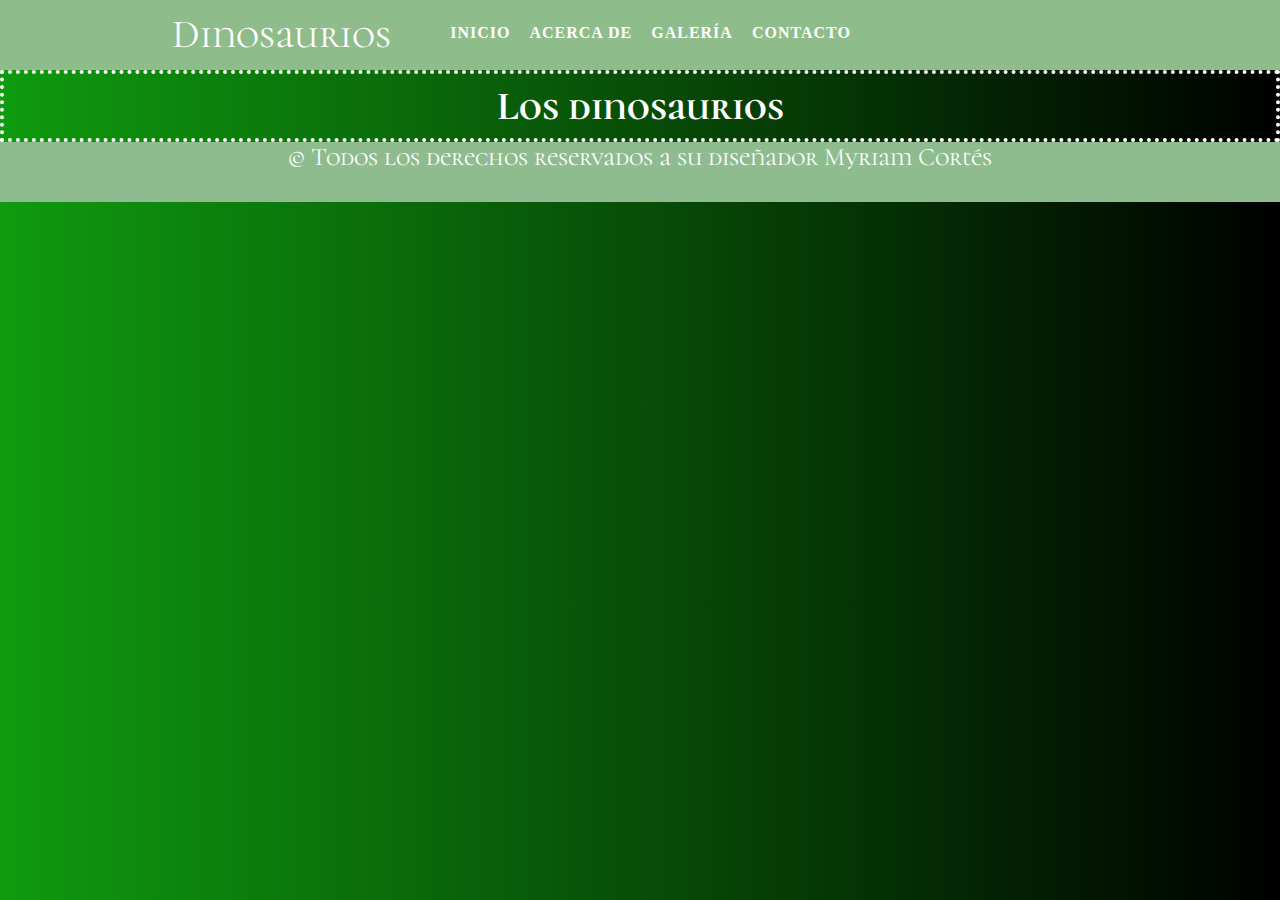
<file: contacto.html>
<!DOCTYPE html>
<html lang="en" dir="ltr">
  <head>
    <meta charset="utf-8">
	<title>Servicios</title>
	<link rel="stylesheet" href="styles.css">
	<link rel="preconnect" href="https://fonts.gstatic.com">
	<link href="https://fonts.googleapis.com/css2?family=Chango&family=Cormorant+Unicase:wght@500&family=Courgette&display=swap" rel="stylesheet">
	<link rel="preconnect" href="https://fonts.gstatic.com">
	<link href="https://fonts.googleapis.com/css2?family=Courgette&display=swap" rel="stylesheet">
</head>
<body>
        <header>
                <div class="ancho">
                   <div class="logo">
                        <p><a href="index.html">Dinosaurios</a></p>

                   </div>
                         <nav>
                               <ul>
                                    <li><a href="index.html">Inicio</a></li>
                                    <li><a href="acercade.html">Acerca De</a></li>
                                    <li><a href="Galería.html">Galería</a></li>
                                    <li><a href="contacto.html">Contacto</a></li>
                               </ul>  
                         </nav>
                </div>
        </header>
                                  <h1>Los dinosaurios</h1>
                       




              <footer>
                        <div class="bloque2">
                           <p> © Todos los derechos reservados a su diseñador Myriam Cortés</p>
                        </div>
              </footer>
</body>
</html>
</file>
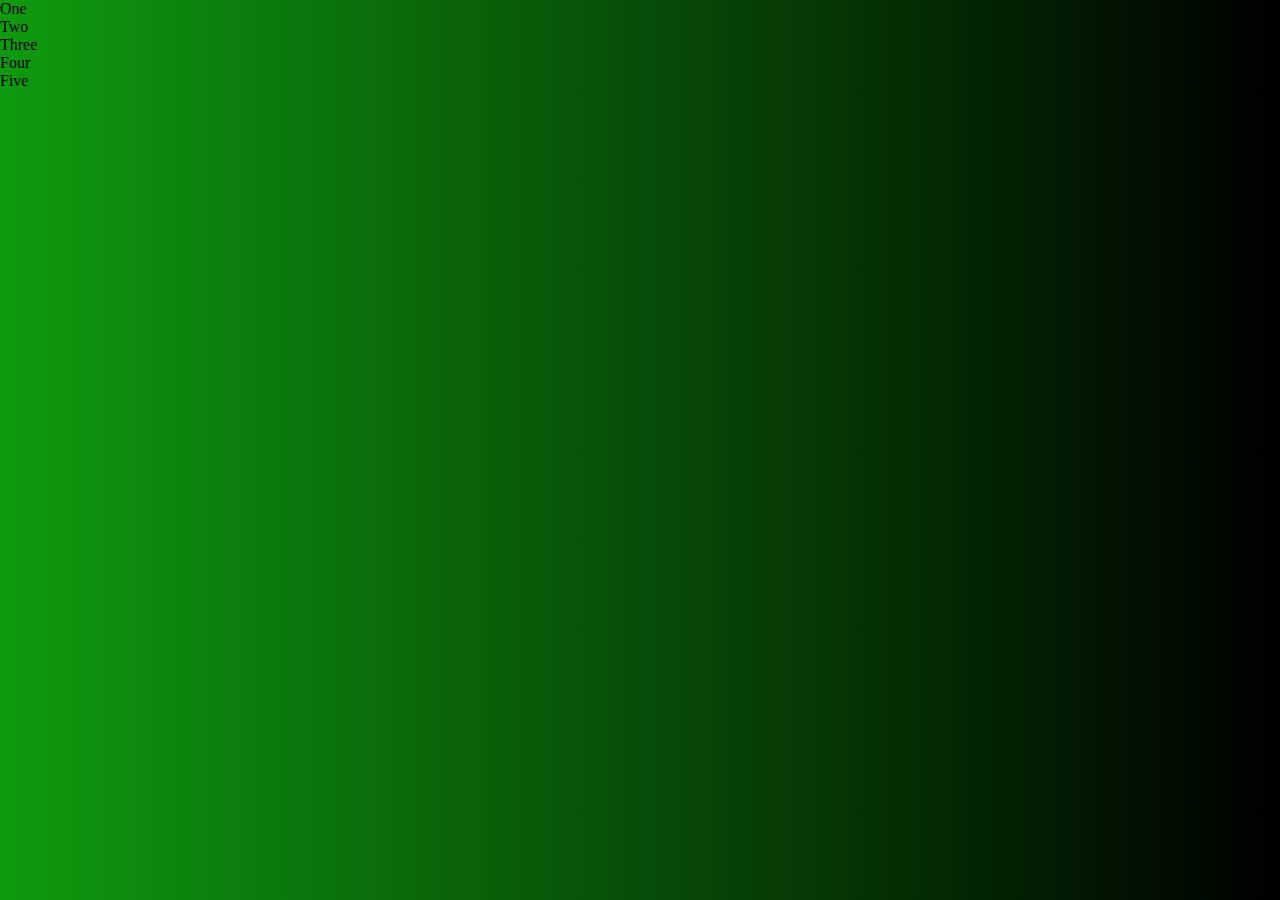
<file: servicio.html>
<!DOCTYPE html>
<html lang="en" dir="ltr">
  <head>
    <meta charset="utf-8">
	<title>Servicios</title>
	<link rel="stylesheet" href="styles.css">
	<link rel="preconnect" href="https://fonts.gstatic.com">
	<link href="https://fonts.googleapis.com/css2?family=Chango&family=Cormorant+Unicase:wght@500&family=Courgette&display=swap" rel="stylesheet">
	<link rel="preconnect" href="https://fonts.gstatic.com">
	<link href="https://fonts.googleapis.com/css2?family=Courgette&display=swap" rel="stylesheet">
</head>
<body>
        <div class="wrapper">
             <div class="box1">One</div>
             <div class="box2">Two</div>
             <div class="box3">Three</div>
             <div class="box4">Four</div>
             <div class="box5">Five</div>
        </div>
        
        
</body>
</html>
</file>
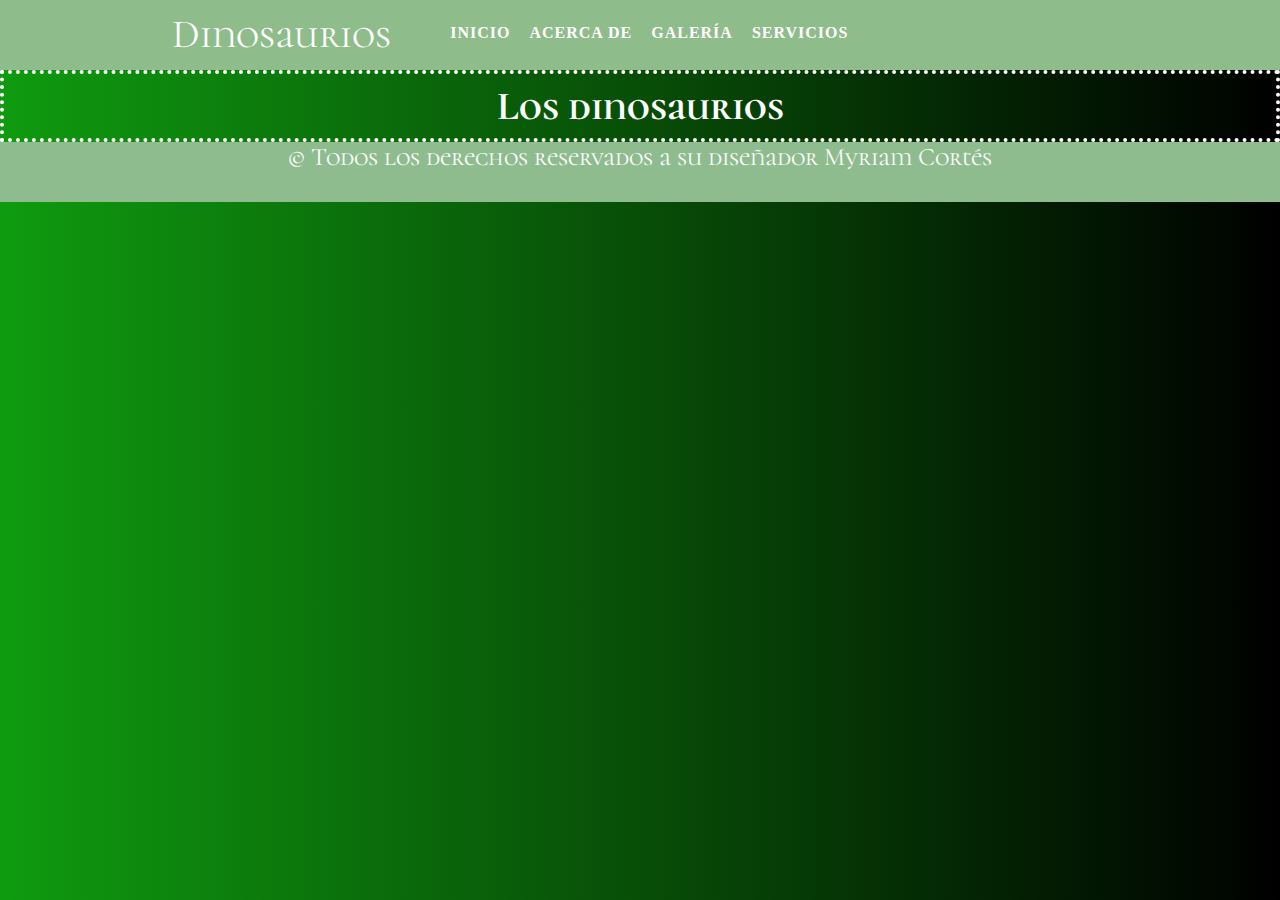
<file: servicios.html>
<!DOCTYPE html>
<html lang="en" dir="ltr">
  <head>
    <meta charset="utf-8">
	<title>Servicios</title>
	<link rel="stylesheet" href="styles.css">
	<link rel="preconnect" href="https://fonts.gstatic.com">
	<link href="https://fonts.googleapis.com/css2?family=Chango&family=Cormorant+Unicase:wght@500&family=Courgette&display=swap" rel="stylesheet">
	<link rel="preconnect" href="https://fonts.gstatic.com">
	<link href="https://fonts.googleapis.com/css2?family=Courgette&display=swap" rel="stylesheet">
</head>
<body>
        <header>
                <div class="ancho">
                   <div class="logo">
                        <p><a href="index.html">Dinosaurios</a></p>

                   </div>
                         <nav>
                               <ul>
                                    <li><a href="index.html">Inicio</a></li>
                                    <li><a href="acercade.html">Acerca De</a></li>
                                    <li><a href="Galería.html">Galería</a></li>
                                    <li><a href="https://g.co/kgs/SQUrz5">Servicios</a></li>
                               </ul>  
                         </nav>
                </div>
        </header>
                                  <h1>Los dinosaurios</h1>
                       




              <footer>
                        <div class="bloque2">
                           <p> © Todos los derechos reservados a su diseñador Myriam Cortés</p>
                        </div>
              </footer>
</body>
</html>
</file>
<file: styles.css>
body{
	background: #000000;  /* fallback for old browsers */
        background: -webkit-linear-gradient(to right, #0f9b0f, #000000);  /* Chrome 10-25, Safari 5.1-6 */
        background: linear-gradient(to right, #0f9b0f, #000000); /* W3C, IE 10+/ Edge, Firefox 16+, Chrome 26+, Opera 12+, Safari 7+ */
}


h1{
	font-family:'Cormorant Unicase';
	font-size: 40px;
	color:white;
	text-align: center;
	border: 4px dotted #fff9f9;
	padding: 8px;
}


p{
	font-family:'Cormorant Unicase';
	font-size: 25px;
        text-align: center;
        color: white;
}

.img1{
     width: 500px;
     display: block;
     margin: auto;
     border-radius: 50px;
     border: withe  8px ridge;
}

*{
  margin: 0;
  padding: 0;
}


header{
       width:100%;
       background:#8FBC8B;
       height: 70px;
}

.ancho{
        width: 80%;
        height: 70px;
        background: #8FBC8B;
        margin: auto;
}

.logo{
      width: 30%;
      height: 70px;
      background: #8FBC8B;
      float: left;
      padding-top: 10px;
      box-sizing: border-box;
}

.logo p a{
           color: #fff;
           font-size: 40px;
           text-decoration: none;
}

nav{
     widht: 70%;
     height: 70px;
     background: #8FBC8B;
     float: left;
     text-align: right;
     padding-top: 24px;
     box-sizing: border-box;
}

nav ul li{
          display:inline;
}

nav ul li a{
             color: #fff;
             font-size: 20 px;
             text-decoration: none;
             text-transform: uppercase;
             padding-left: 15px;
             font-weight: bold;
             letter-spacing: 1px;
}

nav ul li a:hover{
                   color: #444;
}




.bloque1 {
            width: 50px;
            height: 50px;
            background: #8FBC8B;
            font-family: 'Cormorant Unicase';
            text-align: center;
}



}

.container{
    width: 100%;
    height: 100vh;
    display: flex;
    justify-content: center;
    align-items: center;
    max-width: 1100px;
    margin: auto;
}

.box{
    width: 300px;
    height: 400px;
    position: relative;
    overflow: hidden;
    margin: 20px;
    border:3px solid #fff;
}
.box img{
    width: 100%;
    height: 100%;
    object-fit: cover;
}
.capa{
    position: absolute;
    top: 0;
    left: 0;
    width: 100%;
    height: 100%;
    background: rgba(0,0,0,0.5);
    display: flex;
    justify-content: center;
    align-items: center;
    color:#fff;
    transform: scale(0);
    transition: .3s ease;
}
.box:hover .capa{
    transform: scale(1);
}
@media only screen and (max-width:900px){
    .container{
        width: 90%;
        margin: auto;
        flex-wrap: wrap;
    }
}


.bloque2{
            width: 100%;
            height: 60px;
            background: #8FBC8F;
            font-family: 'Cormorant Unicase';
            text-align: center;
            
}
</file>
